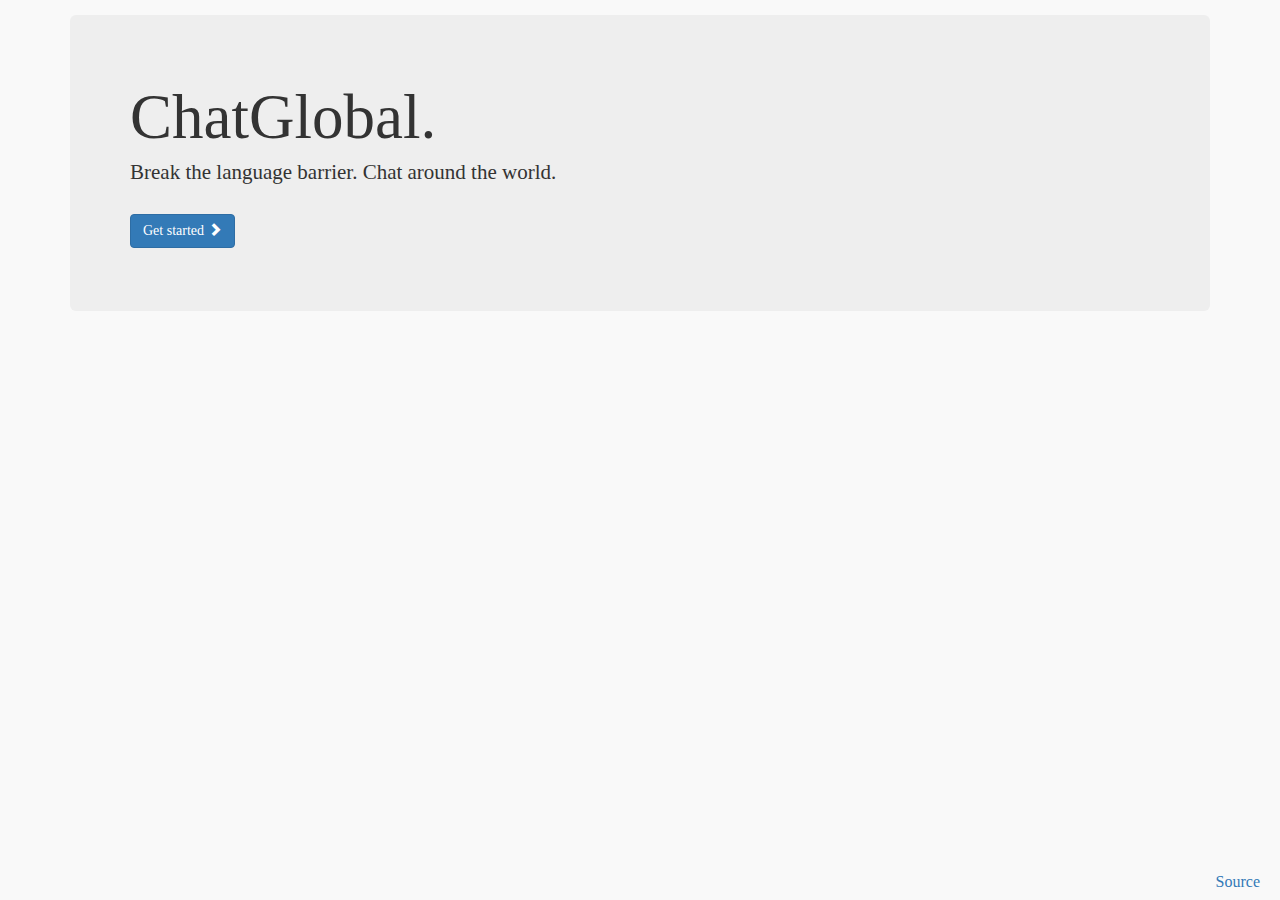
<file: index.html>
<!DOCTYPE html>
<html>
<head>
    <title>ChatGlobal</title>
    <script src="http://ajax.googleapis.com/ajax/libs/jquery/1.11.0/jquery.min.js"></script>
    <script src="http://netdna.bootstrapcdn.com/bootstrap/3.1.1/js/bootstrap.min.js"></script>
    <script src="static/js/chat.js"></script>
    <link rel="stylesheet" href="http://netdna.bootstrapcdn.com/bootstrap/3.1.1/css/bootstrap.min.css">
    <link rel="stylesheet" href="static/css/chat.css">

    <meta name="viewport" content="width=device-width, initial-scale=1, maximum-scale=1, user-scalable=no">
    <meta charset="utf-8">
</head>

<body>

    <div class="row" id="mainpage">
        <div class="">
            <div class="container" style="padding-top: 15px">
                <div class="jumbotron">
                    <h1>ChatGlobal.</h1>
                    <p>Break the language barrier. Chat around the world.</p>
                    <br>
                    <p>
                        <button type="button" class="btn btn-primary" id="getUserInfo">
                            Get started
                            <span class="glyphicon glyphicon-chevron-right"></span>
                        </button>
                    </p>
                </div>
            </div>
        </div>
        <p id="source">
            <a href="https://github.com/alexkau/ChatGlobal">Source</a>
        </p>
    </div>

    <div id="overlay">
        <div class="row">
            <div class="col-sm-10 col-md-10 col-lg-10 col-sm-offset-1 col-md-offset-1 col-lg-offset-1">
                <div class="panel panel-default">
                    <div class="panel-heading">
                        <h2 class="panel-title">Let's get started</h2>
                    </div>
                    <div class="panel-body">
                        <form role="form" class="form-horizontal">
                            <div class="form-group">
                                <label for="user_name" class="col-sm-5 col-md-3 control-label">What's your name?</label>
                                <div class="col-sm-7 col-md-9">
                                    <input type="text" class="form-control" id="user_name" placeholder="Enter name">
                                </div>
                            </div>
<!--                             <div id="username_alert" style="height:0;overflow:hidden" class="col-sm-8 col-sm-offset-4">
                                <div class="alert alert-danger" style="padding-bottom:10px;">
                                    You need a username!
                                </div>
                            </div>
 -->                            <div class="form-group">
                                <label for="user_lang" class="col-sm-5 col-md-3 control-label">What's your language?</label>
                                <div class="col-sm-7 col-md-9">
                                    <select class="form-control" id="user_lang">
                                        <option value="en">English</option>
                                        <option value="es">español</option>
                                        <option value="fr">français</option>
                                        <option value="de">Deutsch</option>
                                        <option value="ja">日本の</option>
                                        <option value="ru">русский</option>
                                        <option value="zh-CN">中文(簡體)</option>
                                    </select>
                                </div>
                            </div>
                        </form>
                        <button type="button" class="btn btn-default" id="overlay_cancel">Cancel</button>
                        <button type="button" class="btn btn-primary" id="overlay_submit">Start chatting</button>
                    </div>
                </div>
            </div>
        </div>
    </div>

    <div id="chat" class="hide">
        <div class="row">
            <div class="col-sm-10 col-md-10 col-lg-10 col-sm-offset-1 col-md-offset-1 col-lg-offset-1">
                <div class="page-header hidden-xs">
                    <h1>ChatGlobal <small>Chat around the world.</small></h1>
                </div>
                <div class="visible-xs">
                    <h3>ChatGlobal <small>Chat around the world.</small></h3>
                </div>
            </div>
        </div>

        <div class="row">
            <div class="col-sm-10 col-md-10 col-lg-10 col-sm-offset-1 col-md-offset-1 col-lg-offset-1">
                <div id="messages">
                    <table id="message_list" class="list-group">
                    </table>
                </div>
            </div>
        </div>
        <div class="row" style="padding-top: 15px">
            <div class="col-sm-offset-1 col-md-offset-1 col-lg-offset-1 col-sm-7 col-md-7 col-lg-7">
                <input type="text" id="message_in" class="form-control input-lg" placeholder="Waiting for a partner..." />
            </div>
            <div class="col-sm-3 col-md-3 col-lg-3">
                <a type="button" class="btn btn-default btn-block btn-lg" id="send_message">Send</a>
            </div>
        </div>
    </div>
</div>

</body>
</file>
<file: static/css/chat.css>
/* http://meyerweb.com/eric/tools/css/reset/ 
   v2.0 | 20110126
   License: none (public domain)
*/

html, body, div, span, applet, object, iframe,
p, blockquote, pre,
a, abbr, acronym, address, big, cite, code,
del, dfn, em, img, ins, kbd, q, s, samp,
small, strike, strong, sub, sup, tt, var,
b, u, i, center,
dl, dt, dd, ol, ul, li,
fieldset, form, label, legend,
table, caption, tbody, tfoot, thead, tr, th, td,
article, aside, canvas, details, embed, 
figure, figcaption, footer, header, hgroup, 
menu, nav, output, ruby, section, summary,
time, mark, audio, video {
    margin: 0;
    padding: 0;
    border: 0;
    font-size: 100%;
    font: inherit;
    vertical-align: baseline;
}
/* HTML5 display-role reset for older browsers */
article, aside, details, figcaption, figure, 
footer, header, hgroup, menu, nav, section {
    display: block;
}
body {
    line-height: 1;
}
ol, ul {
    list-style: none;
}
blockquote, q {
    quotes: none;
}
blockquote:before, blockquote:after,
q:before, q:after {
    content: '';
    content: none;
}
table {
    border-collapse: collapse;
    border-spacing: 0;
}

body {
    background: #f9f9f9;
    overflow: hidden;
    overflow-y: auto;
}

#carousel {
    height: 400px;
    background: #ddd;
}

#carousel div.item {
    height: 400px;
}
#carousel form {
    max-width: 600px;
}

#overlay {
    position: fixed;
    z-index: 1000;
    height: 0%;
    opacity: 1;
    top: 200%;
    bottom: 0;
    right: 0;
    left: 0;
    background: #f9f9f9;
    padding: 50px;
}
    #overlay .inner {
        background: #fff;
        border-radius: 15px;
        background: #fff;
        width: 100%;
        height: 100%;
        padding: 40px;
        border: 1px solid #999;
    }

#chat {
    position: absolute;
    z-index: 999;
    /*height: 100%;*/
    opacity: 1;
    top: 0;
    bottom: 0;
    right: 0;
    left: 0;
    background: #f9f9f9;
    padding: 50px;
}
@media (max-width: 767px) {
    #chat {
        padding: 0 10px !important;
    }
    #messages {
        height: 250px !important;
    }
    .form-horizontal .control-label {
        padding-bottom: 7px;
    }
}

.hide {
    display: none;
}
#messages {
    width: 100%;
    height: 400px;
    background-color: #f7f7f9;
    border: 1px solid #ddd;
    overflow-y: scroll;
    overflow-x: hidden;
}
#message_list {
    margin-bottom: 0 !important;
    width: 100%;
}
#messages tr {
    border-bottom: 1px solid #ddd;
}
#messages td {
    padding: 10px 15px;
}
#messages td:first-child {
    border-right: 1px solid #ddd;
}

tr.self {
    background-color: #fcf8e3;
}
tr.partner {
    background-color: #dff0d8;
}
tr.system {
    background-color: #d9edf7;
}
tr.error {
    background-color: #ebcccc;
}
.tooltip-inner {
    width: 100px;
}

#send_message {
    cursor:pointer;
}
#source {
    position: absolute;
    bottom: 0;
    right: 0;
    padding: 0 20px 10px 0;
}
</file>
